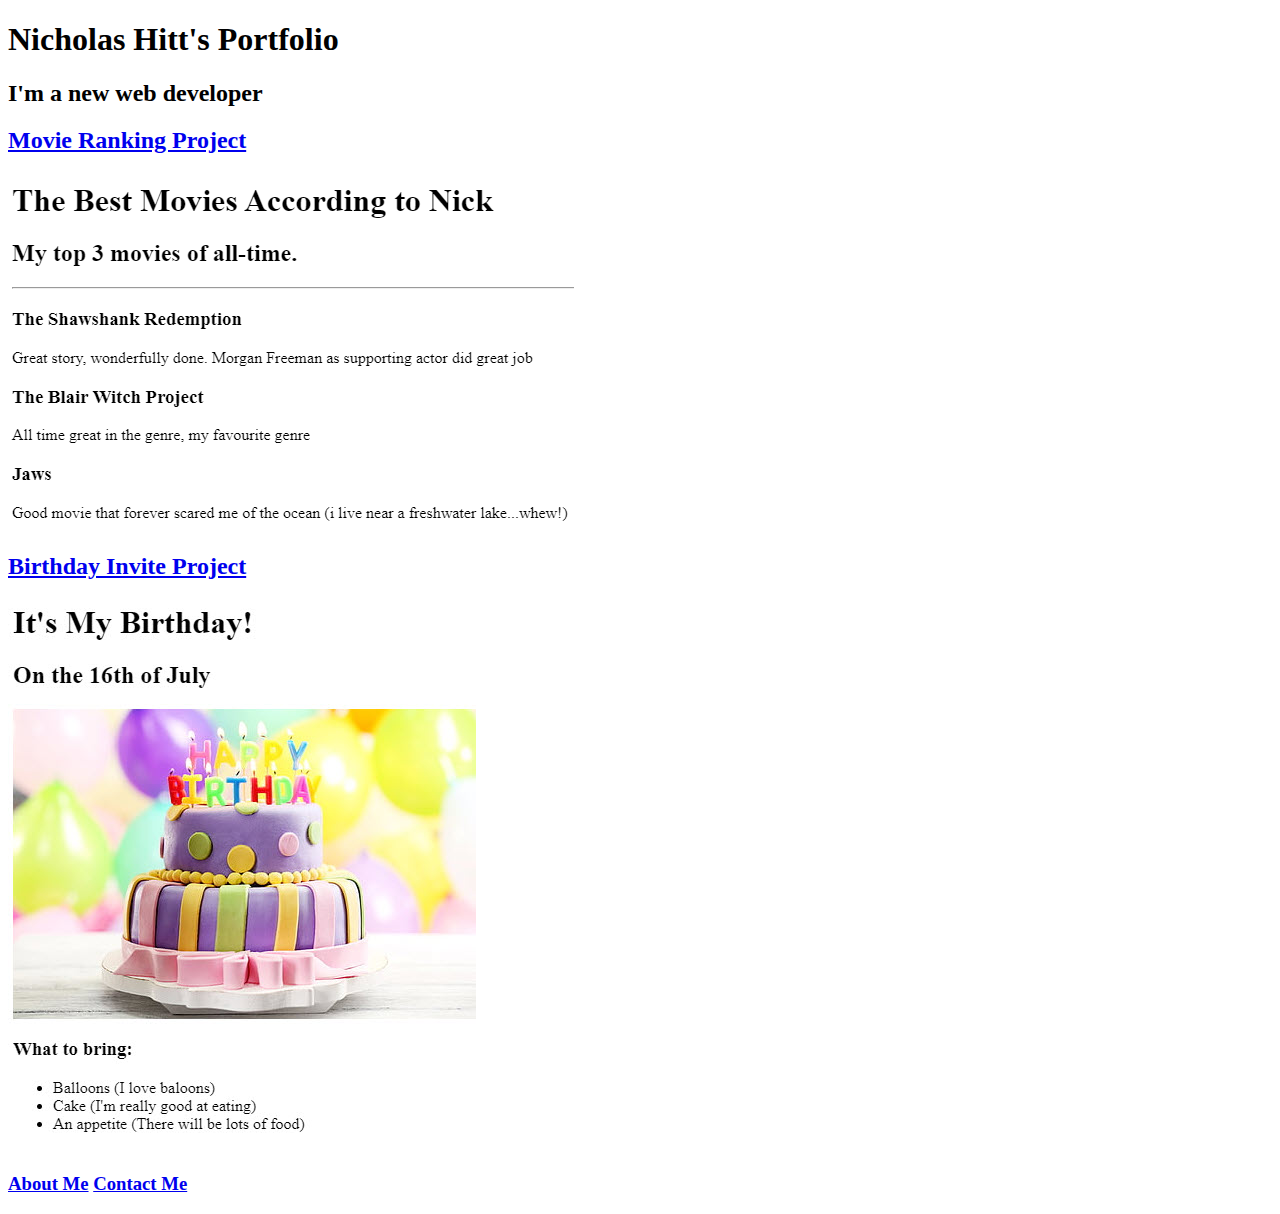
<file: index.html>
<!-- TODO 1: Create the HTML Boilerplate -->
<!DOCTYPE html>
<html lang="en">
<head>
    <meta charset="UTF-8">
    <meta name="viewport" content="width=device-width, initial-scale=1.0">
    <title>Nick Hitt's Portfolio</title>
</head>
<body>
    <h1>Nicholas Hitt's Portfolio</h1>
    <h2>I'm a new web developer</h2>
    </ br>
    <h2><a href="./public/movie-ranking.html">Movie Ranking Project</a></h2>
    <img src="./assets/images/movies.png" alt="screenshot of page" />
    <h2><a href="./public/birthday-invite.html">Birthday Invite Project</a></h2>
    <img src="./assets/images/birthday.jpg" alt="screenshot of invite" />

</br>
</br>


    <h3>
        <a href="./public/about.html">About Me</a>
        <a href="./public/contact.html">Contact Me</a>
    </h3>

</body>
</html>

<!-- TODO 2: Add Your previous projects' HTML into the public folder -->

<!-- TODO 3: Take screenshots of your project previews and add the images to the images folder -->

<!-- TODO 4: Add titles/subtitles etc. -->

<!-- TODO 5: Add a link to the project pages -->

<!-- TODO 6: Add images to show the project previews
HINT for TODO 6: You can use the height attribute set to 200 to make the image smaller:
https://developer.mozilla.org/en-US/docs/Web/HTML/Element/img#attr-height -->

<!-- TODO 7: Add the Contact Me and About Me page links -->
</file>
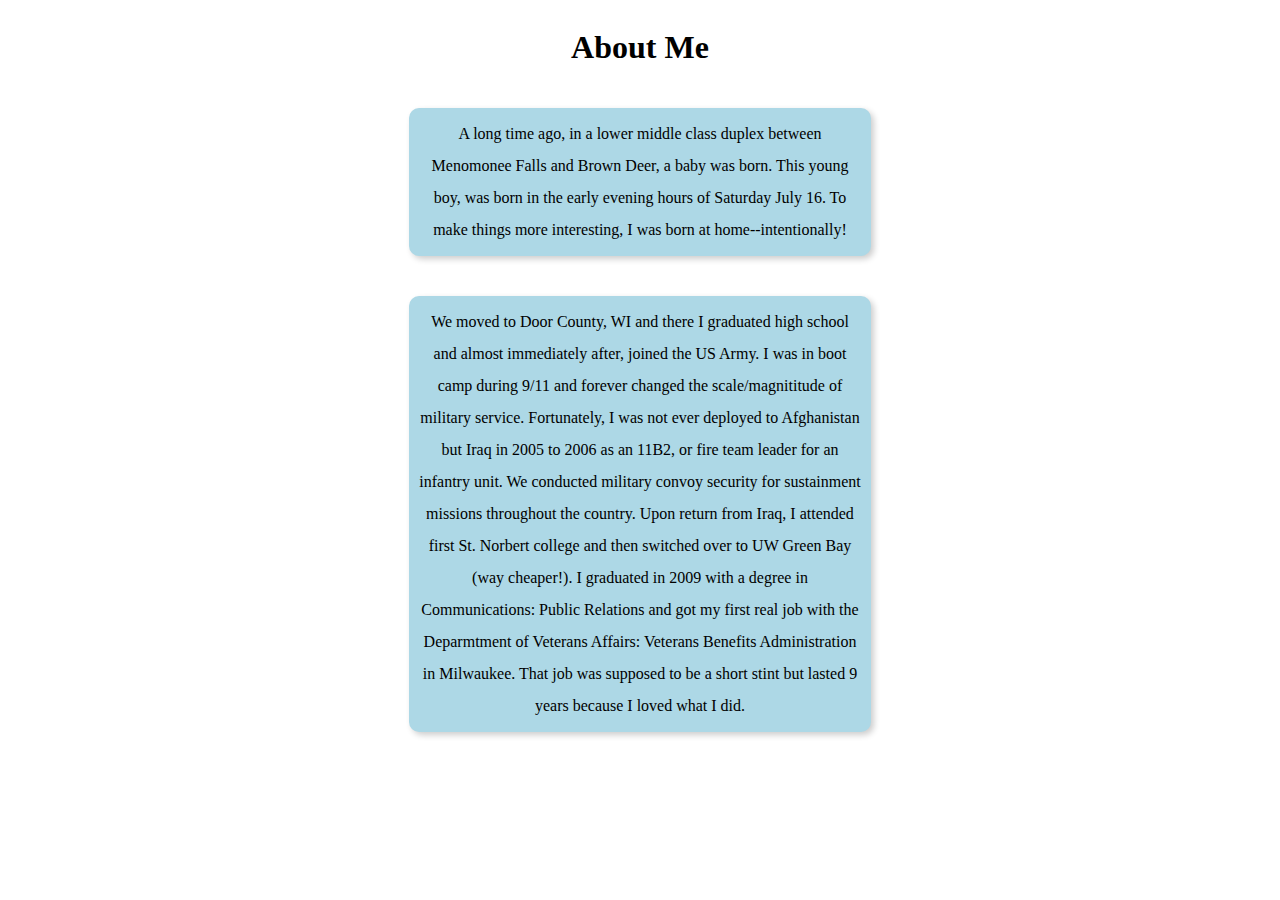
<file: public/about.html>
<link rel="stylesheet" href="./styles.css">

<h1>About Me</h1>
<body>

<p>A long time ago, in a lower middle class duplex between Menomonee Falls and Brown Deer, a baby was born. This young boy, was born in the early evening hours of Saturday July 16.
  To make things more interesting, <il>I</il> was born at home--intentionally!</p>

  <p>We moved to Door County, WI and there I graduated high school and almost immediately after, joined the US Army. I was in boot camp during 9/11 and forever changed the scale/magnititude of 
    military service. Fortunately, I was not ever deployed to Afghanistan but Iraq in 2005 to 2006 as an 11B2, or fire team leader for an infantry unit. We conducted military convoy security
    for sustainment missions throughout the country. Upon return from Iraq, I attended first St. Norbert college and then switched over to UW Green Bay (way cheaper!). I graduated in 2009
    with a degree in Communications: Public Relations and got my first real job with the Deparmtment of Veterans Affairs: Veterans Benefits Administration in Milwaukee. That job was supposed to be
    a short stint but lasted 9 years because I loved what I did.</p>

</body>
</file>
<file: public/styles.css>
body {
    display: flex;
    flex-direction: column;
    align-items: center;
}
p {
    text-align: center;
    background-color: lightblue;
    border 1px solid #b3cde0;
    border-radius: 10px;
    padding: 10px;
    margin: 20px 0;
    width: 35%;
    font-family:'Franklin Gothic Medium', 'Arial Narrow', Arial, sans-serif
    font-size: 18px;
    line-height: 2.0;
    box-shadow: 3px 3px 6px rgba(0,0,0,0.2);
}
</file>
